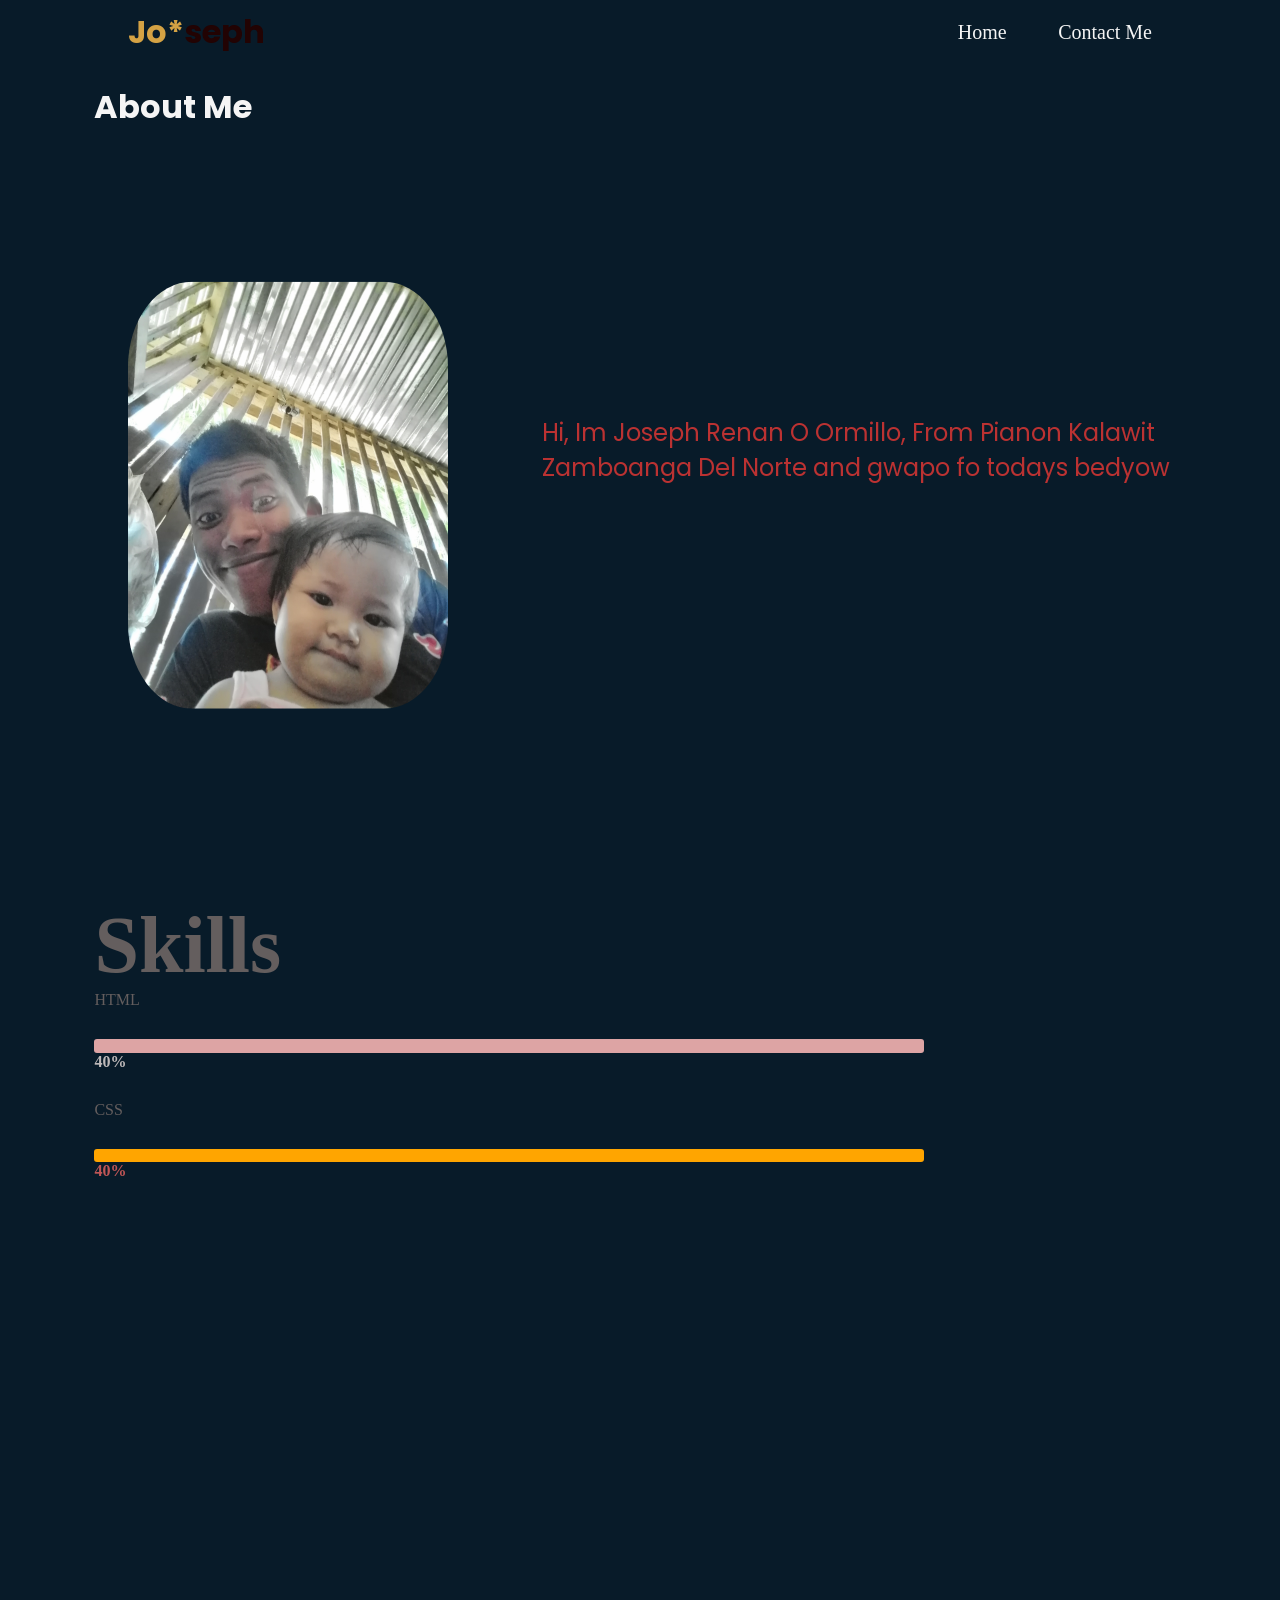
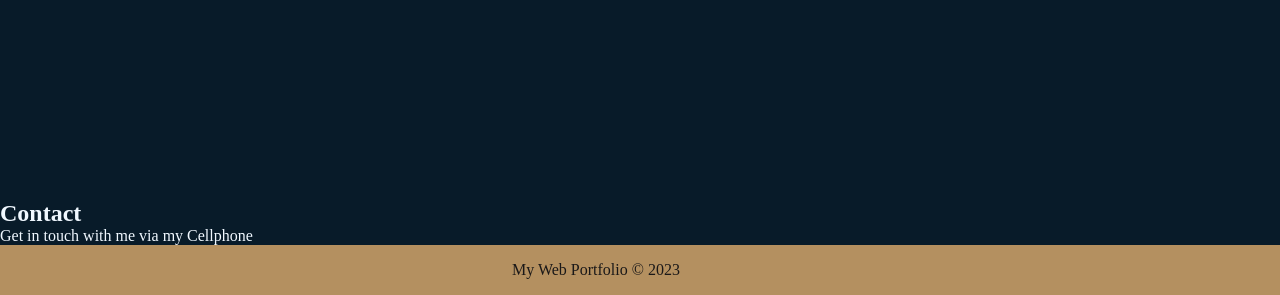
<file: About.html>
<!DOCTYPE html>
<html lang="en">
<head>
    <meta charset="UTF-8">
    <meta name="viewport" content="width=device-width, initial-scale=1.0">
    <link rel="stylesheet" href="style.css">
    <link rel="stylesheet" href="https://cdnjs.cloudflare.com/ajax/libs/font-awesome/6.5.1/css/all.min.css" 
    integrity="sha512-DTOQO9RWCH3ppGqcWaEA1BIZOC6xxalwEsw9c2QQeAIftl+Vegovlnee1c9QX4TctnWMn13TZye+giMm8e2LwA==" 
    crossorigin="anonymous" referrerpolicy="no-referrer" />
    <title>Document</title>
</head>
<body>
    <header> 
        <a href="index.html" class="logo"><span>Jo*</span>seph</a>

        <nav class="nav">              
            <li><a href="index.html">Home</a></li> 
            <li><a href="Contact.html">Contact Me</a></li>   
            <label class="icon">
                <i class="fa-solid fa-bars"></i>

            </label>                
        </nav>       
    </header>
 <div class="section">
    <h1 class="about">About Me</h1>
    <div class="PP">
        <img class="Profile1" src="./images/A3.jpg" alt=" My Profile">
        <h1 class="Photos">Photos</h1>
    </div>

    <p class="Acontent">
        
        Hi, Im Joseph Renan O Ormillo, From Pianon Kalawit Zamboanga Del Norte and gwapo fo todays bedyow
    </p>

 </div>
<section class="Skills">
  <h1>Skills</h1>

  <p>HTML</p>
   <div class="html">
      <div class="Skillbar"></div>
      <div class="Ph">40%</div>
    </div>

    <p>CSS</p>
   <div class="css">
        <div class="Skillbar1"></div>
        <div class="Pc">40%</div>
   </div>
  
</div>
  

</section>

<section class="Contact">
    <h1>Contact</h1>
    <p>Get in touch with me via my Cellphone
    </p>
</section>
   <footer class="footer">My Web Portfolio &copy 2023 </footer>
</body>
</html>
</file>
<file: style.css>
@import url('https://fonts.googleapis.com/css2?family=Poppins:wght@400;500;600;700&display=swap');

@import url('https://fonts.googleapis.com/css2?family=Roboto:wght@400;500;700;900&display=swap');

*{
    margin:0;
    padding:0;
    box-sizing:border-box;
}

a{
    text-decoration:none;
    color:whitesmoke;
}

.icon {
  display: none;
}

body{
    min-height:100vh;
    width:100vw;
    display: flex;
    flex-direction: column;
    background:#081b29;
    background-position:center;
    background-size:cover;
    color:aliceblue
}

header{
    position:fixed;
    top:0;
    left:0;
    width:100vw;
    padding:.50rem 10%;
    background:transparent;
    display:flex;
    justify-content:space-between;
    align-items:center;
    z-index: 100;
}
.logo{
    font-size:2rem;
    color: rgb(34, 3, 3);
    text-decoration:none;
    font-weight:700;
    font-family:Poppins;
}

.nav{
    font-size:1.250rem;
    text-decoration:none;
}

li{
    margin-left:2.9rem; 
    display:inline-block;
}

li a:hover{
    color:rgb(105, 103, 100);
}


span{
    color:rgb(212, 162, 68);
}

.Sec_Container {
    display:flex;
    justify-content:center;
    align-items:center;
    top:80px;
    width:47rem;
    height:100vh;
    margin-left:7.5rem;
  }

  .Scontent {
    text-align:start;
  }
  .Scontent h1{
    font-size:3rem;
    font-family: Poppins;
  }
  .Scontent p {
    
    font-size:x-large;
  }
  .Profile {
    position: absolute;
    top: 50%;
    right:20%;
    width: 20rem;
    height:20rem;
    border-radius:50%;
    border:.25rem solid #ddd7ce;
    border-color:rgb(102, 91, 78);
    transform: translate(0, -50%);
  }
/*  About Page */

  .about{
    color:whitesmoke;
    font-family:Poppins;
    margin-top:7%;
  }
  .Acontent{

     color:rgb(187, 50, 50);
     font-family:Poppins;
     display:flex;
     position:absolute;
     justify-content:center;
     align-items:center;
     top:0;
     width:44rem;
     height: 100vh;
     margin-left:35%;
     font-size:x-large;
     
  }

  .Profile1 {
    position: absolute;
    top: 55%;
    right:65%;
    height:auto;
    width:20rem;
    border-radius:20%;
    transform: translate(0, -50%);
  }
.Photos{
  margin-top:32%;
  margin-left:11%;
}
 /* SKILLS */
 .Skills{
  display:block;
  color: rgb(100, 94, 94);
  justify-content:flex-start;
  align-items:start;
  top: 50px;
  height: 100vh;
  margin-left:5.9rem;
}

.Ph{
  font-size:1rem;
}

.Pc{
  font-size:1rem;
}

.Skills h1{
font-size:5rem;
}

.section{
  display:block;
  justify-content:start;
  align-items:start;
  top: 80px;
  height: 100vh;
  margin-left:5.9rem;
}
.html{
  font-size:1.7rem;
  font-weight:700;
  color: rgb(190, 185, 185);
  text-transform: uppercase;
  margin:30px 0;
}

.Skillbar{
  height:.85rem;
  width:70%;
  background:rgb(221, 164, 164);
  border-radius: 3px;
}

.css{
  font-size: 1.7rem;
  font-weight: 700;
  color: rgb(192, 86, 86);
  text-transform: uppercase;
  margin:30px 0;
}
.Skillbar1{
  height:.85rem;
  width:70%;
  background:rgb(185, 138, 138);
  border-radius: 3px;
}
.Skillbar1{
  background:orange;
}

/*Contact Page*/
.Concontent {
  display: flex;
  flex-direction: column;
  align-items: flex-start;
  justify-content: center;
  margin-left: 10%;
  height: 100vh;
}

.icon-container {
  text-align: left;
  margin-top: 20px;
}

.icon-container a {
  display: block;
  margin-bottom: 15px;
}
 

footer{
    color: rgb(26, 24, 24);
    padding: 1rem 40%;
    background:#b49060;
    margin-top: auto;
}


/*MEDIA SCREEN */

@media screen and (max-width: 768px) {
  header {
      padding: .50rem 5%;
  }

  .Sec_Container {
      flex-direction: column-reverse;
      margin-left: 0;
      align-items:start;
  }

  .Scontent {
      margin-right: 10%;
      text-align:start;
      width:30rem;
  }

  .Scontent h1{
    font-size:2rem;
  }

  .Scontent p{
    font-size:1.5rem;
  }

  .Profile {
      width: 15rem;
      height:15rem;
      border-radius:50%;
      position: static;
      margin-top: 20px;
      margin-bottom: 20px;
      transform: translate(0, 0);
      order: 1;
  }
  .about{
    color:whitesmoke;
    font-family:Poppins;
    margin-top:12%;
  }

  .Acontent {
      margin-left: 5%;
      width:80%;
      font-size:1rem;
  }

  .Profile1 {
      position: static;
      height:10rem;
      width:10rem;
      margin-top:90%;
      margin-bottom:20px;
      transform: translate(0, 0);
  }
  .Photos{
    margin-top:5%;
  }
  .Skills{
    margin-top:30%;
    height: 100vh;
  }
  .Skills h1{

    font-size:4rem;
  }
  .Skills,
  .section {
      margin-left: 5%;
  }

  footer {
      padding: 1rem 5%;
  }
}

/* Media Query for screens smaller than 480px */
@media screen and (max-width: 480px) {
  .nav {
      display: none;
      flex-direction: column;
      position: absolute;
      top: 60px;
      left: 0;
      width: 100%;
      background: gray;
      z-index: 99;
  }

  .nav li {
      display: block;
      margin: 10px 0;
  }

  .icon {
      display: block;
      cursor: pointer;
  }

  .Sec_Container {
      margin-left: 0;
  }

  .Scontent {
      margin-right: 0;
      text-align: center;
  }

  .Profile {
      width: 100%;
      max-width: 200px;
      height: auto;
      margin-top: 20px;
      margin-bottom: 20px;
      transform: translate(0, 0);
      order: -1;
  }

  .Acontent {
      margin-left: 5%;
      width: 90%;
  }

  .Acontent p {
      font-size: smaller;
  }

  .Profile1 {
      width: 100vw;
      max-width: 200px;
      height: auto;
      margin-top: 20px;
      margin-bottom: 20px;
      transform: translate(0, 0);
  }

  .Skills,
  .section {
      margin-left: 5%;
  }

  footer {
      padding: 1rem 5%;
      width:100vw;
  }
  .footer{
   margin-left:50%;
  }
}
</file>
